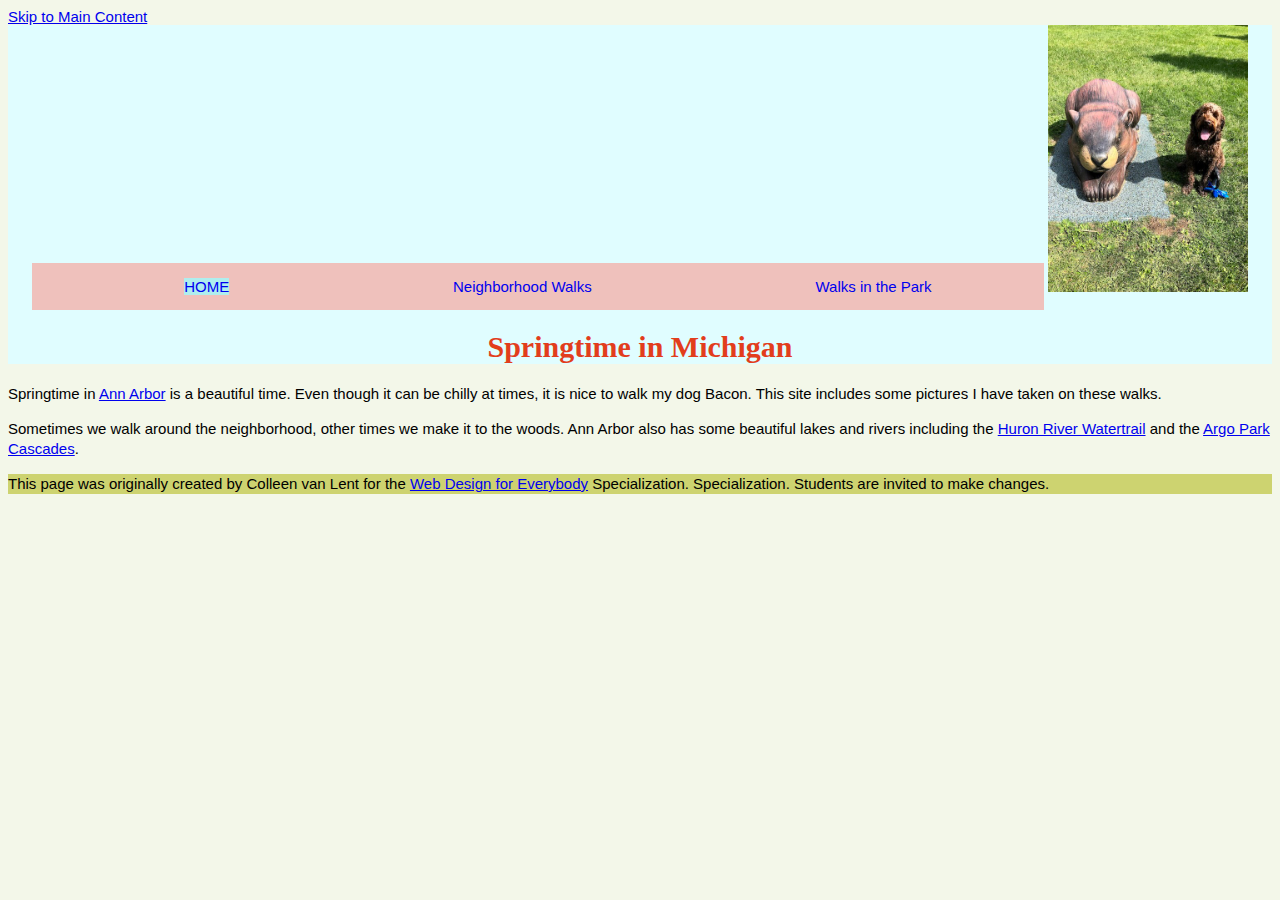
<file: index.html>
<!DOCTYPE html>
<html lang="en">

<head>
  <meta charset="utf-8">
  <meta name="viewport" content="width=device-width">
  <title>Springtime In Michigan</title>
  <link rel="stylesheet" href="css/style.css">
</head>

<body>
  <a href="#main_index">Skip to Main Content</a>
  <header>
    <nav>
      <ul>
        <li class="current"><a href="index.html">Home</a></li>
        <li><a href="neighborhood.html">Neighborhood Walks</a></li>
        <li><a href="parks.html">Walks in the Park</a></li>
      </ul>
    </nav>
    <img src="images/BaconGallupPark.jpg" width="200" alt="Brown Labradoodle sitting next to a statue.">
    <h1>Springtime in Michigan</h1>
  </header>
  <main id="main_index">
    <p>Springtime in <a href="https://www.michigan.org/city/ann-arbor">Ann Arbor</a> is a beautiful time. Even though
      it can be chilly at times, it is nice to walk my dog Bacon. This site includes some pictures I have taken on
      these walks. </p>

    <p>Sometimes we walk around the neighborhood, other times we make it to the woods. Ann Arbor also has some
      beautiful lakes and rivers including the <a
        href="https://www.annarbor.org/things-to-do/recreation-outdoors/huron-river/">Huron River Watertrail</a> and
      the <a href="https://www.a2gov.org/departments/Parks-Recreation/parks-places/argo/pages/default.aspx">Argo Park
        Cascades</a>.</p>

  </main>
  <footer>
    <p>This page was originally created by Colleen van Lent for the <a
        href="https://www.coursera.org/specializations/web-design"> Web Design for Everybody</a> Specialization.
      Specialization. Students are invited to make changes.</p>
  </footer>

</body>

</html>
</file>
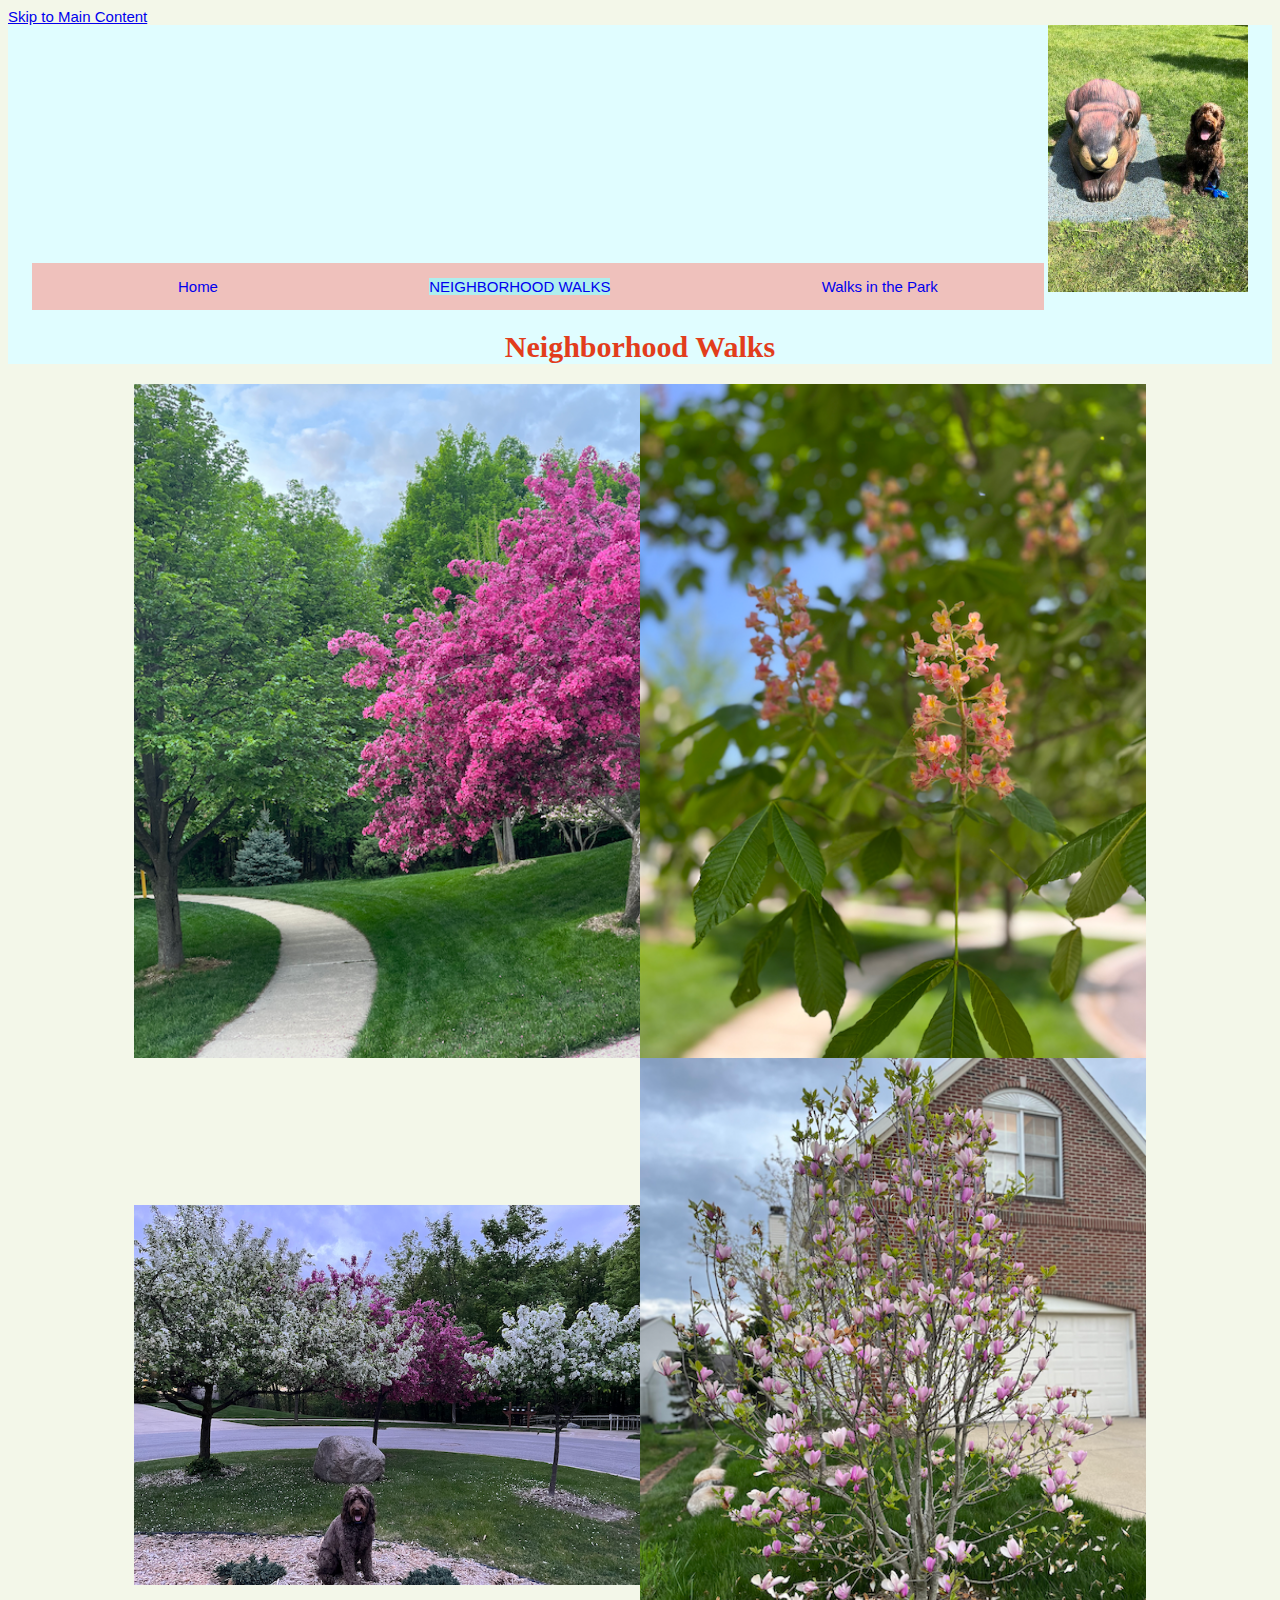
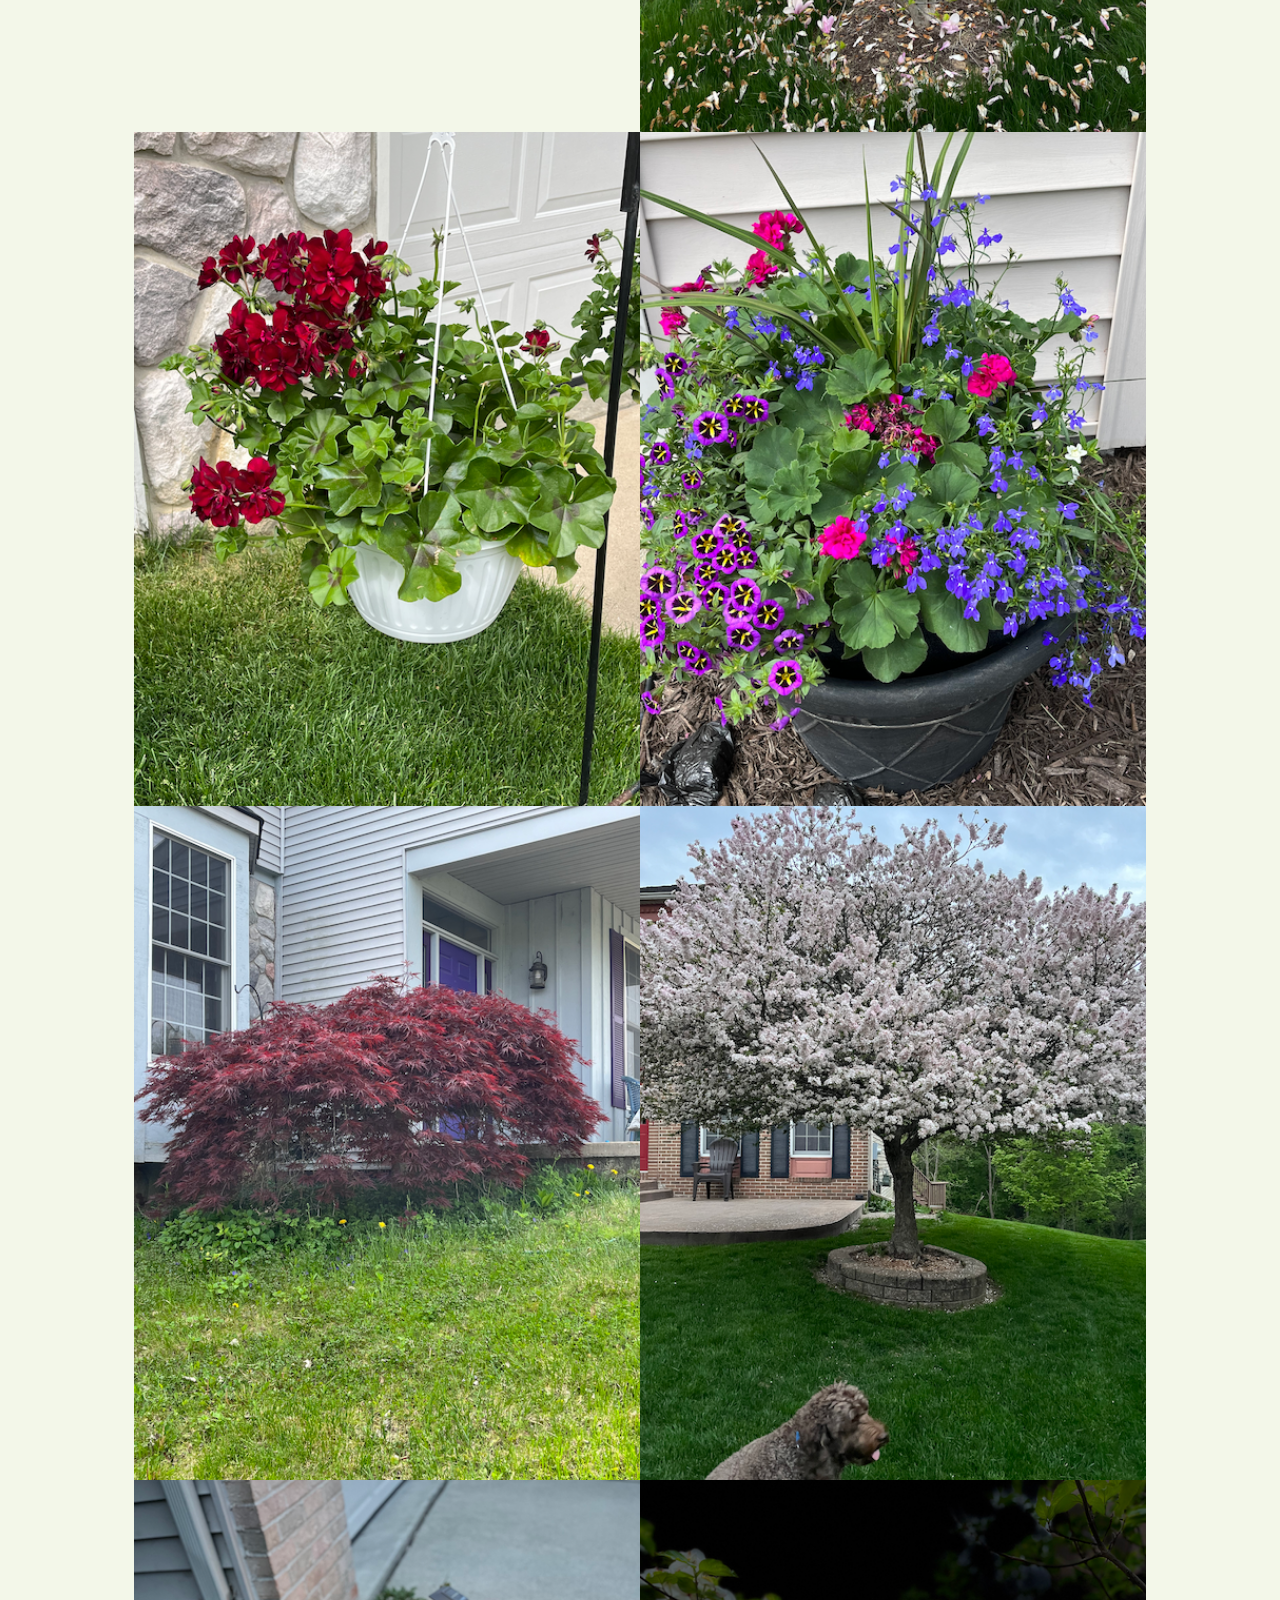
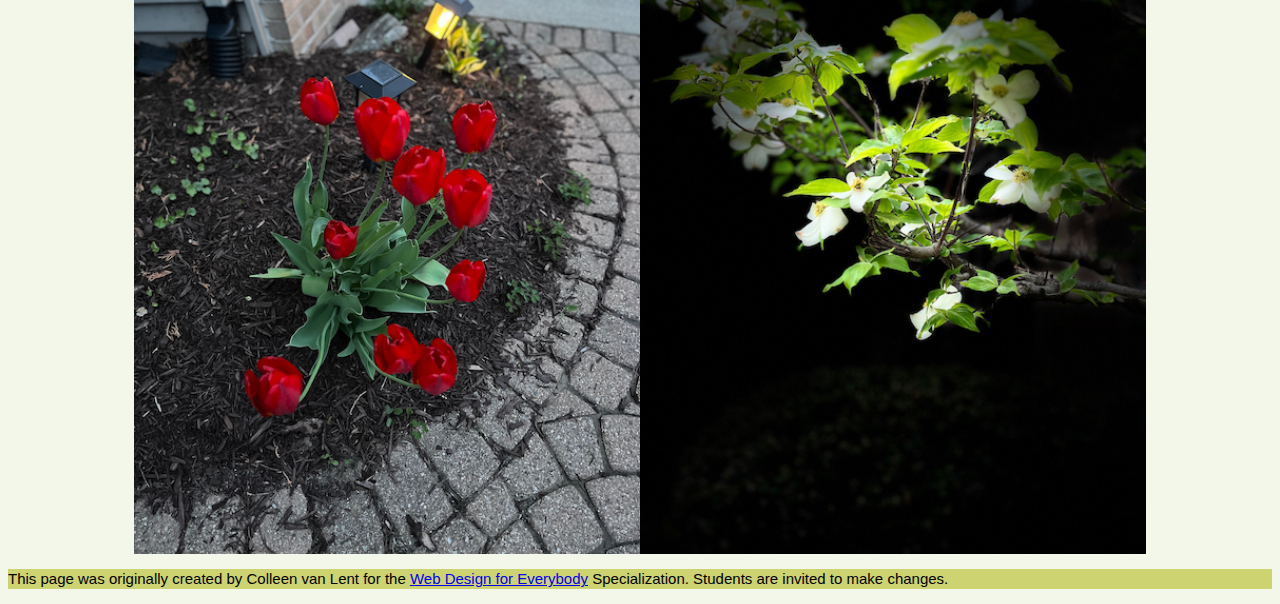
<file: neighborhood.html>
<!DOCTYPE html>
<html lang="en">

<head>
  <meta charset="utf-8">
  <meta name="viewport" content="width=device-width">
  <title>Neighborhood Walk</title>
  <link rel="stylesheet" href="css/style.css">
  <!-- You will need to link to the CSS file -->
</head>

<body>
  <a href="#main_neighborhood">Skip to Main Content</a>
  <header>
    <nav>
      <ul>
        <li><a href="index.html">Home</a></li>
        <li class="current" ><a href="neighborhood.html">Neighborhood Walks</a></li>
        <li><a href="parks.html">Walks in the Park</a></li>
      </ul>
    </nav>
    <img src="images/BaconGallupPark.jpg" width="200" alt="Brown Labradoodle sitting next to a statue.">
    <h1>Neighborhood Walks</h1>
  </header>
  <main id="main_neighborhood">
    <div class="grid">
      <img src="images/bend_in_the_road.png"
        alt="a purple tree stands in contrast to the green leaved trees along a bend in the road" width="100">
      <img src="images/pink_blossoms.png" alt="small pink blossoms on an otherwise green leaved tree" width="100">
      <img src="images/blooming_trees.png" alt="brown labradoodle sitting in front of white and purple blooming  trees"
        width="100">
      <img src="images/falling_petals.png" alt="a purple tulip tree that is beginning to shed its petals" width="100">
      <img src="images/hanging_plants.png" alt="red and green plants in a decorative hanging basket" width="100">
      <img src="images/potted_plants.png" alt="a decorative planter with a variety of brightly colored plants "
        width="100">
      <img src="images/red_maple.png" alt="a small Japanese maple tree in front of a putple door" width="100">
      <img src="images/tree_with_white_blooms.png"
        alt="brown labradoodle sitting in front of tree blooming with white petals" width="100">
      <img src="images/tulips.png" alt="bright red tulips in front of a garden light" width="100">
      <img src="images/white_buds_on_tree.png" alt="artsy shot of white blooms on a green tree with a dark background"
        width="100">
    </div>
  </main>
  <footer>
    <p>This page was originally created by Colleen van Lent for the <a
        href="https://www.coursera.org/specializations/web-design"> Web Design for Everybody</a> Specialization.
      Students are invited to make changes.</p>
  </footer>

</body>

</html>
</file>
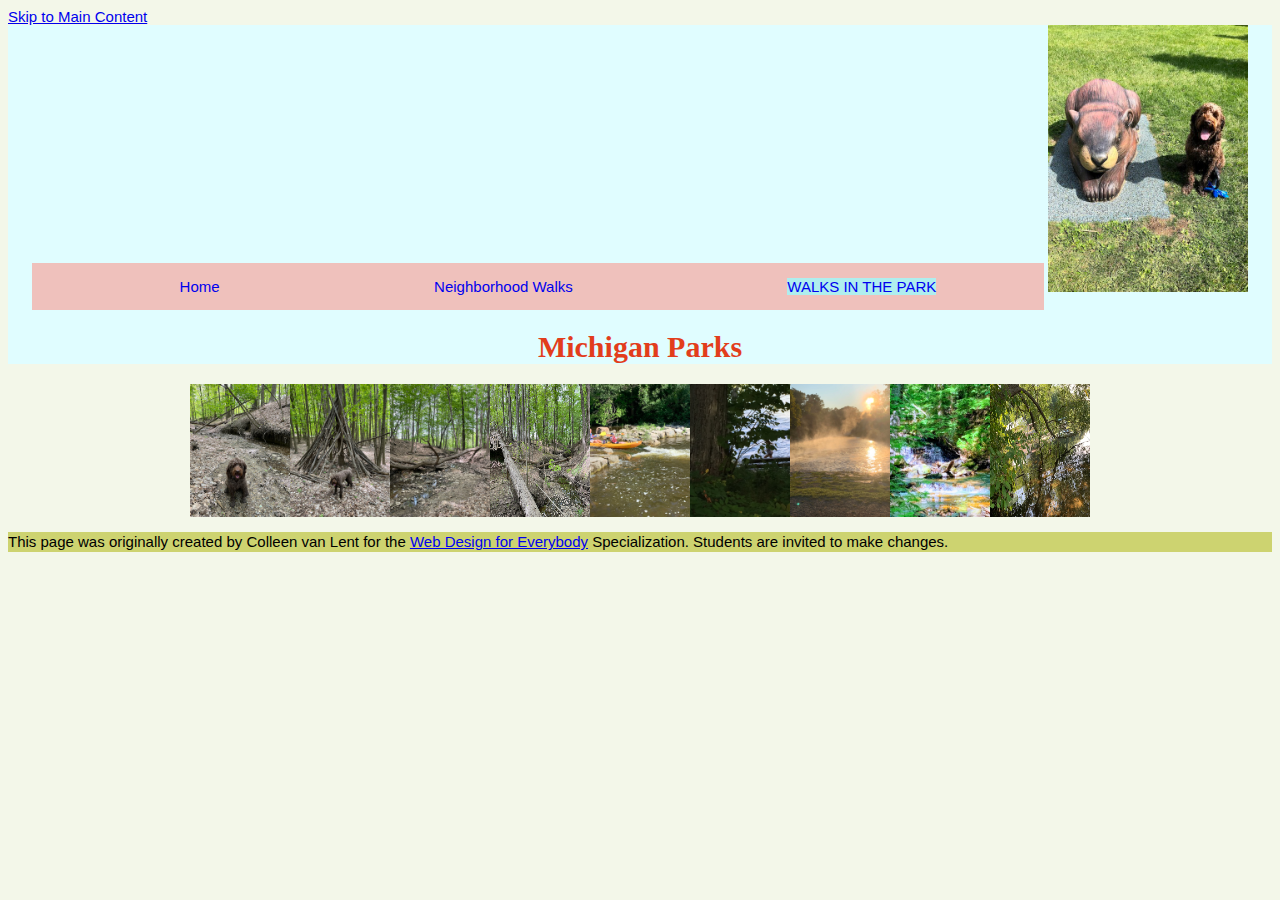
<file: parks.html>
<!DOCTYPE html>
<html lang="en">

<head>
  <meta charset="utf-8">
  <meta name="viewport" content="width=device-width">
  <title>Neighborhood Walk</title>
  <link rel="stylesheet" href="css/style.css">
  <!-- You will need to link to the CSS file -->
</head>

<body>
  <a href="#main_parks">Skip to Main Content</a>
  <header>
    <nav>
      <ul>
        <li><a href="index.html">Home</a></li>
        <li><a href="neighborhood.html">Neighborhood Walks</a></li>
        <li class="current"><a href="parks.html">Walks in the Park</a></li>
      </ul>
    </nav>
    <img src="images/BaconGallupPark.jpg" width="200" alt="Brown Labradoodle sitting next to a statue.">
    <h1>Michigan Parks</h1>

  </header>
  <main id="main_parks">
    <div class="flex">
      <img src="images/bacon_in_the_woods.png" alt="brown labradoodle sitting near a stream in a wooded setting"
        width="100">
      <img src="images/bacon_near_the_fort.png"
        alt="brown labradoodle posing in front of a makeshift fort made of branches" width="100">
      <img src="images/downed_tree.png" alt="a downed tree crossign a stream" width="100">
      <img src="images/fort_in_woods.png" alt="a small fort made of branches" width="100">
      <img src="images/huron_river_cascades.JPG" alt=" two people on a kayak approaching some small rapids" width="100">
      <img src="images/lake_view.JPG" alt="a glimpse of a child running along a lake obscured by branches" width="100">
      <img src="images/mist_over_huron_river.JPG" alt="the mist rising over a river in the morning" width="100">
      <img src="images/munising.jpg" alt="small waterfall" width="100">
      <img src="images/reflected_tree.JPG" alt="reflection of a lake and trees" width="100">

    </div>

  </main>
  <footer>
    <p>This page was originally created by Colleen van Lent for the <a
        href="https://www.coursera.org/specializations/web-design"> Web Design for Everybody</a> Specialization.
      Students are invited to make changes.</p>
  </footer>

</body>

</html>
</file>
<file: css/style.css>
body {
    font-family: Arial;
    font-size: 15px;
    background-color: #F3F7E9;

}

header {
    background-color: #e0fdff;
    text-align: center;

}

nav {
    background-color: #EFC1BC;
    display: inline-block;
    width: 80%;

}

nav a {
    text-decoration: none;
}

ul {
    list-style-type: none;
    display: flex;
    justify-content:space-around;
}

.current {
    text-transform: uppercase;
    background-color: paleturquoise;

}

nav img {
    width: 10%;

}

main {
    background-color: #F3F7E9;
    font-size: 15px;

}
footer {
    background-color: #CDD370;

}

/* li {
    display: inline-block;
    text-align: center;
    width: 33%;
    font-family: Arial;
} */
 
h1 {
    text-align: center;
    font-family: TaHoma;
    color:#e23d1c;
}

p {
    line-height: 20px;
}

div {
    text-align: center;
}

.grid {
    display: grid;
    grid-template-columns: 40% 40%;
    justify-content: center;
    align-items:center;
    row-gap:inherit; 
}

.grid img {
    width: 100%
}

.flex {
    display: flex;
    flex-wrap:wrap; 
    justify-content: center;

}
</file>
